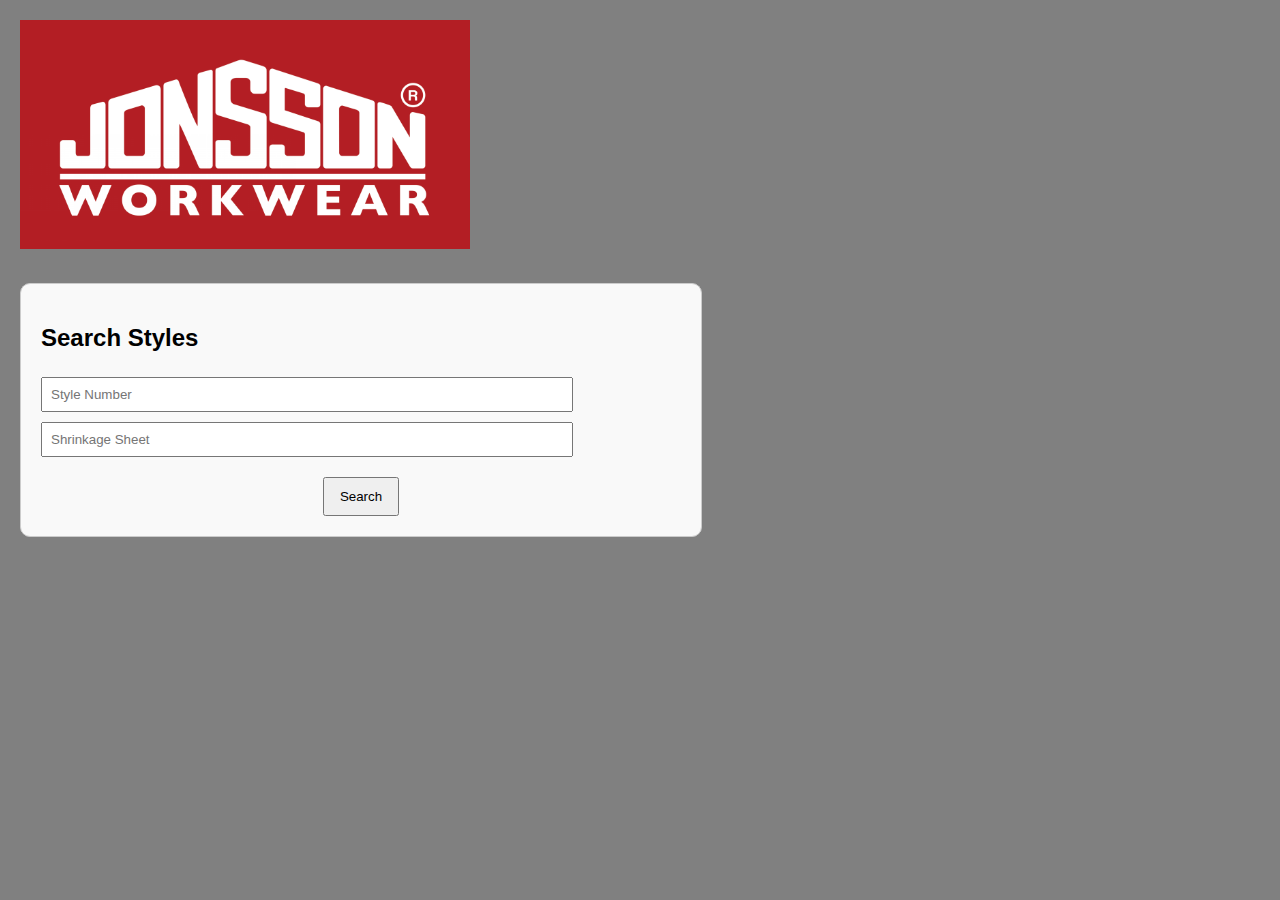
<file: index.html>
<!DOCTYPE html>
<html lang="en">
<head>
    <meta charset="UTF-8">
    <meta name="viewport" content="width=device-width, initial-scale=1.0">
    <title>Excel Sheet Editor</title>
    <link rel="stylesheet" href="stylesheet/styles.css">
</head>
<body>
    <div>
        <img src="pics/logo.png" alt="Company Logo" class="logo">
    </div>
    <div class="container">
        <h2>Search Styles</h2>
        <input type="text" id="styleNumber" placeholder="Style Number">
        <input type="text" id="shrinkageSheet" placeholder="Shrinkage Sheet">
        <div class="button-container">
            <button id="searchBtn">Search</button>
        </div>
    </div>

    <script src="script/style.js"></script>
</body>
</html>
</file>
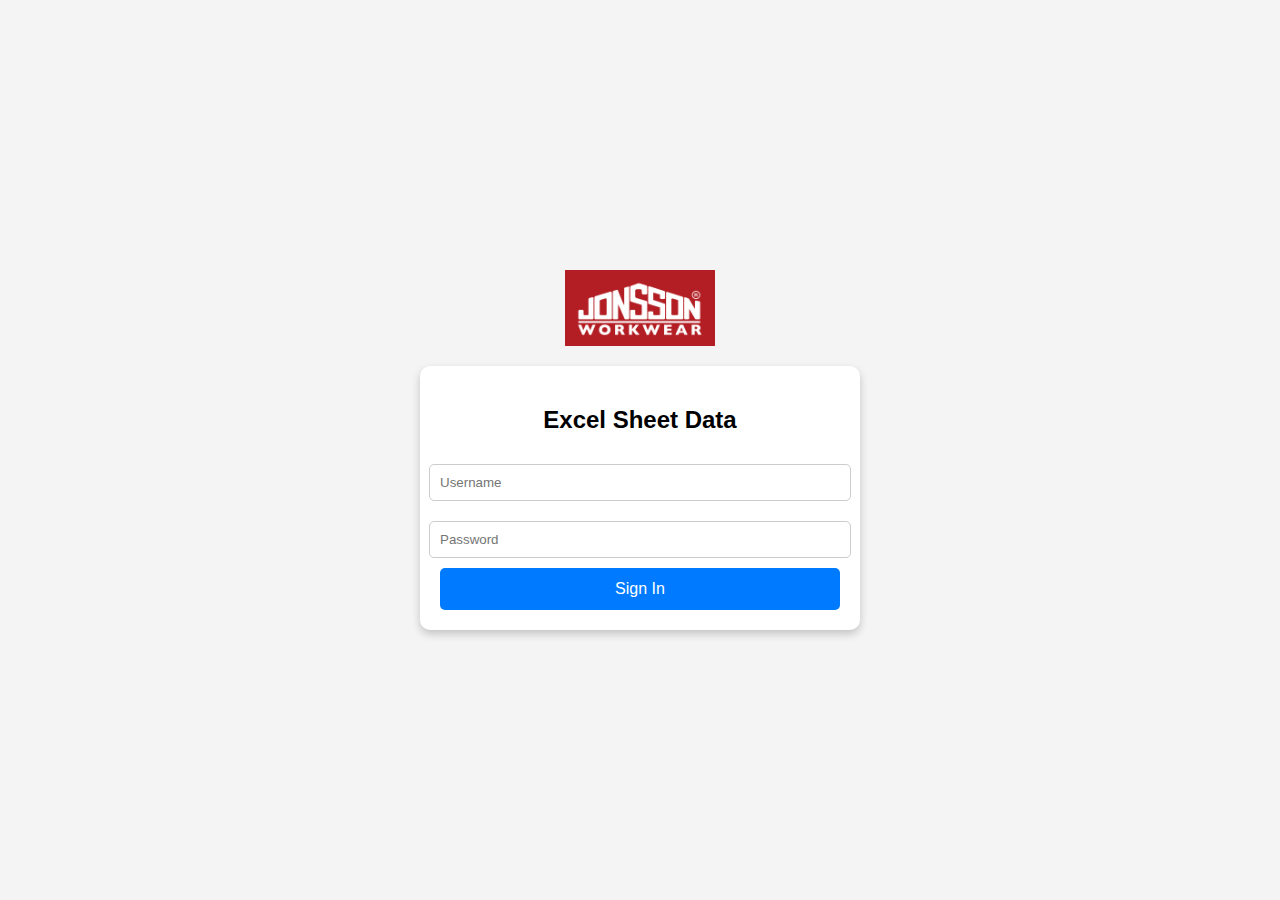
<file: view.html>
<!DOCTYPE html>
<html lang="en">
<head>
    <meta charset="UTF-8">
    <meta name="viewport" content="width=device-width, initial-scale=1.0">
    <title>View Excel Data</title>
    <style>
        body {
            margin: 0;
            padding: 0;
            display: flex;
            flex-direction: column;
            align-items: center;
            justify-content: center;
            height: 100vh;
            font-family: Arial, sans-serif;
            background-color: #f4f4f4;
        }
        .logo {
            max-width: 150px; /* Responsive logo size */
            height: auto;
            margin-bottom: 20px;
        }
        .container {
            display: flex;
            flex-direction: column;
            align-items: center;
            background: white;
            padding: 20px;
            border-radius: 10px;
            box-shadow: 0 4px 8px rgba(0, 0, 0, 0.2);
            width: 90%;
            max-width: 400px;
        }
        h2 {
            text-align: center;
        }
        input {
            margin: 10px 0;
            padding: 10px;
            width: 100%;
            border: 1px solid #ccc;
            border-radius: 5px;
        }
        button {
            padding: 12px;
            width: 100%;
            border: none;
            background-color: #007bff;
            color: white;
            font-size: 16px;
            border-radius: 5px;
            cursor: pointer;
        }
        button:hover {
            background-color: #0056b3;
        }

        /* Responsive Design */
        @media (max-width: 480px) {
            .container {
                width: 95%;
            }
            .logo {
                max-width: 120px;
            }
        }
    </style>
</head>
<body>
    <img src="pics/logo.png" alt="Company Logo" class="logo">
    <div class="container">
        <h2>Excel Sheet Data</h2>
        <input type="text" id="username" placeholder="Username">
        <input type="password" id="password" placeholder="Password">
        <button onclick="signIn()">Sign In</button>
    </div>

    <script>
        function signIn() {
            const username = document.getElementById('username').value;
            const password = document.getElementById('password').value;

            console.log('Logging in with:', username, password);
            window.open('https://onedrive.live.com', '_blank');
        }
    </script>
</body>
</html>
</file>
<file: stylesheet/styles.css>
body {
    font-family: Arial, sans-serif;
    background-color: gray; /* Set background color */
    margin: 0;
    padding: 0;
    display: flex;
    flex-direction: column; /* Stack elements vertically */
    align-items: flex-start; /* Align everything to the left */
}

.logo {
    width: 450px; /* Adjust logo size */
    height: auto;
    margin: 20px; /* Spacing from edges */
}

.container {
    width: 50%;
    margin-left: 20px; /* Align with logo */
    margin-top: 10px; /* Add space below logo */
    padding: 20px;
    border: 1px solid #ccc;
    border-radius: 10px;
    background-color: #f9f9f9;
    display: flex;
    flex-direction: column; /* Arrange elements vertically */
}

input {
    width: 80%;
    padding: 8px;
    margin: 5px 0;
}

.button-container {
    display: flex;
    justify-content: center; /* Center button horizontally */
    margin-top: 15px;
}

button {
    padding: 10px 15px;
    cursor: pointer;
}
</file>
